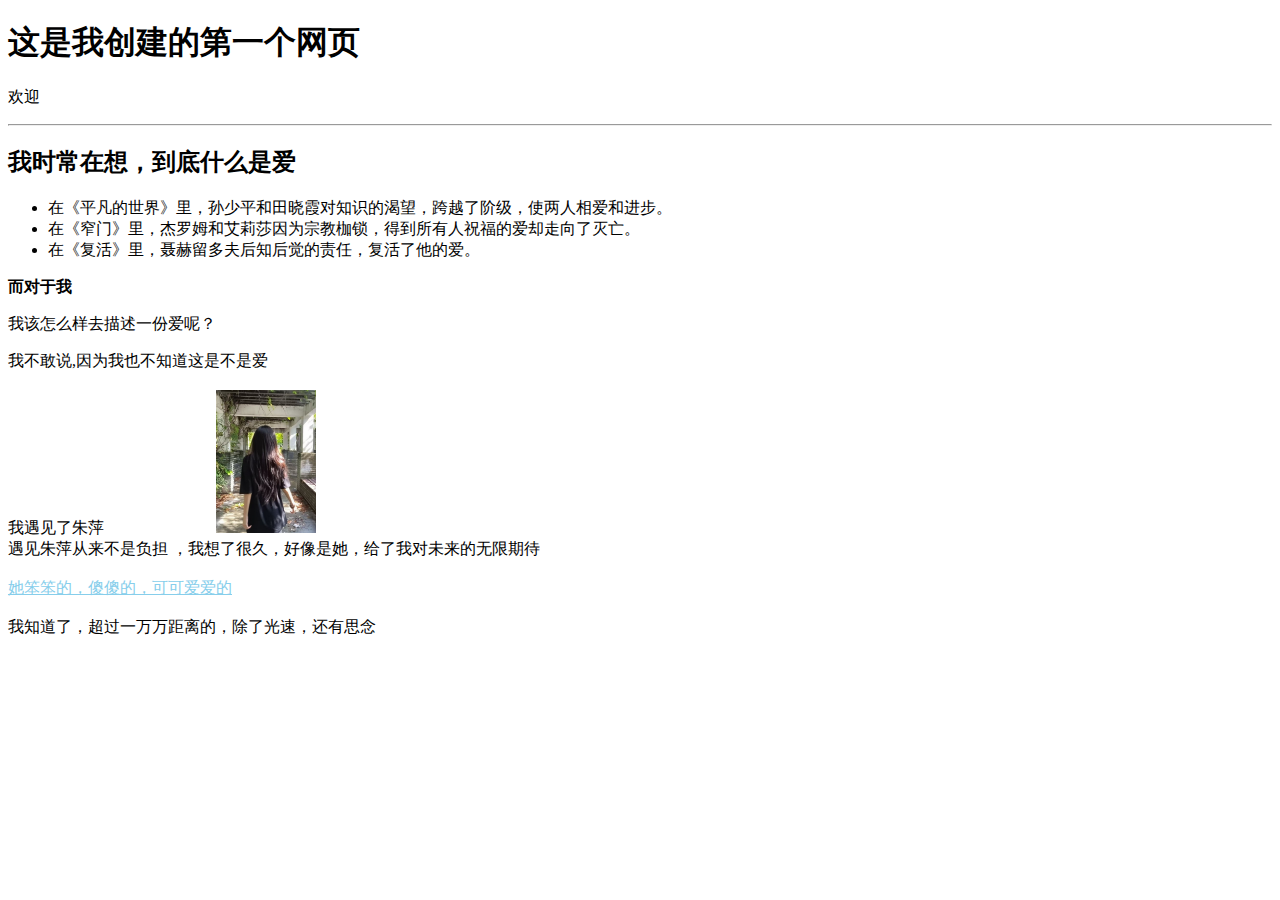
<file: main1.html>
<!DOCTYPE html>
<html lang="en">
<head>
    <meta charset="UTF-8">
    <meta name="viewport" content="width=device-width, initial-scale=1.0">
    <title>爱你朱萍</title>
   
</head>
<body>
    <h1>这是我创建的第一个网页</h1>
    <p>欢迎</p>
    <hr>
    <h2>我时常在想，到底什么是爱</h2>
    <ul>
        <li>在《平凡的世界》里，孙少平和田晓霞对知识的渴望，跨越了阶级，使两人相爱和进步。</li>
        <li>在《窄门》里，杰罗姆和艾莉莎因为宗教枷锁，得到所有人祝福的爱却走向了灭亡。</li>
        <li>在《复活》里，聂赫留多夫后知后觉的责任，复活了他的爱。</li>
        
    </ul>
    <strong> 而对于我</strong>
    <p>我该怎么样去描述一份爱呢？</p>
    <div>我不敢说,因为我也不知道这是不是爱</div>
        <br>
        <span>我遇见了朱萍</span>&nbsp;&nbsp;&nbsp;&nbsp;&nbsp;&nbsp;&nbsp;&nbsp;&nbsp;&nbsp;
        &nbsp;&nbsp;&nbsp;&nbsp;&nbsp;&nbsp;&nbsp;&nbsp;&nbsp;&nbsp;&nbsp;&nbsp;&nbsp;&nbsp;&nbsp;&nbsp;&nbsp;<span><img src="./zhuping1.jpg" alt="图片加载失败" title="朱萍大傻瓜" width="100"></span>
        <br>
        <div>遇见朱萍从来不是负担 ，我想了很久，好像是她，给了我对未来的无限期待</div>
        <br>
        <div><a href="https://pengjinyixndx.github.io/index.html" style=" color: #87CEEB;">她笨笨的，傻傻的，可可爱爱的</a></div>
        <br>
        <div>我知道了，超过一万万距离的，除了光速，还有思念</div>
    
    
   

</body>

</html>
</file>
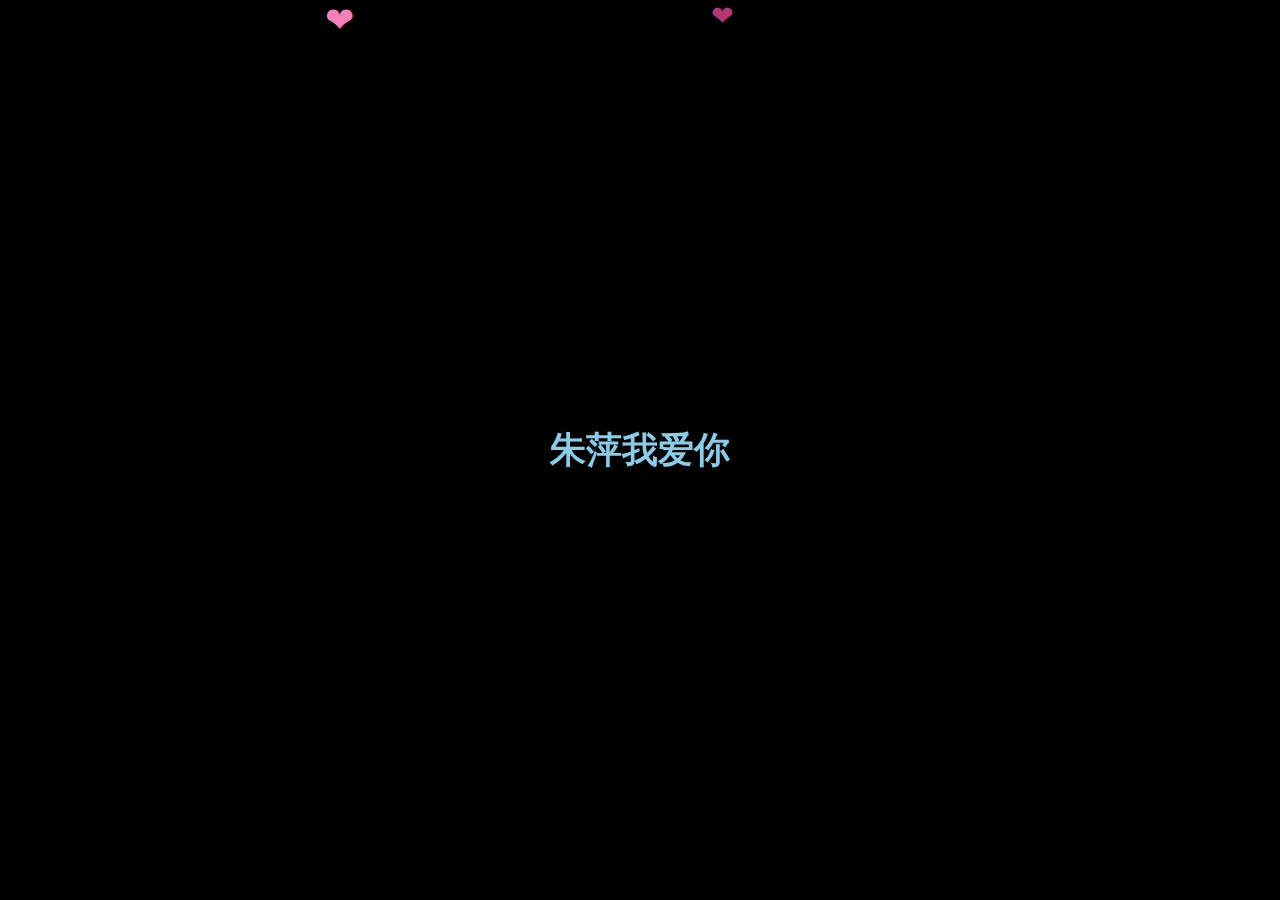
<file: trial.html>
<!DOCTYPE html>
<html lang="en">
<head>
    <meta charset="UTF-8">
    <meta name="viewport" content="width=device-width, initial-scale=1.0">
    <title>爱你朱萍</title>
  <style>
    /* 网页背景（可替换成你想要的样式） */
    body {
      margin: 0;
      padding: 0;
      height: 100vh;
      background-color: #000; /* 黑色背景更显爱心 */
      overflow: hidden; /* 隐藏超出屏幕的爱心，避免滚动条 */
    }

    /* 爱心样式：用伪元素绘制爱心，无需图片 */
    .heart {
      position: absolute;
      color: #ff4c9f; /* 爱心颜色（粉色） */
      font-size: 20px;
      opacity: 0.8; /* 透明度 */
      animation: fall linear forwards; /* 下落动画 */
      pointer-events: none; /* 避免爱心遮挡网页其他元素 */
    }

    /* 下落动画：从顶部到屏幕外底部，随机速度和路径 */
    @keyframes fall {
      0% {
        transform: translateY(-50px) rotate(0deg); /* 起始位置（顶部外）+ 初始旋转 */
        opacity: 0.8;
      }
      100% {
        transform: translateY(100vh) rotate(720deg); /* 结束位置（底部外）+ 旋转 */
        opacity: 0; /* 落地后消失 */
      }
    }
    /* 中间超链接样式 */
.center-link {
  position: fixed;
  top: 50%;
  left: 50%;
  transform: translate(-50%, -50%);
  font-size: 36px;
  color: #87CEEB; /* 浅蓝色 */
  text-decoration: none;
  font-weight: bold;
  z-index: 9999;
}

/* 鼠标悬浮效果 */
.center-link:hover {
  color: #4169E1; /* 加深蓝色 */
  text-shadow: 0 0 10px #87CEEB;
}
  </style>
</head>
<body>
  <script>
    // 生成单个爱心的函数
    function createHeart() {
      const heart = document.createElement('div');
      heart.className = 'heart';
      // 爱心符号（直接用 Unicode 字符，无需图片）
      heart.innerText = '❤';

      // 1. 随机水平位置（左右分布）
      const left = Math.random() * 100; // 0-100% 屏幕宽度
      heart.style.left = `${left}%`;

      // 2. 随机大小（12px-36px）
      const size = 12 + Math.random() * 24;
      heart.style.fontSize = `${size}px`;

      // 3. 随机下落速度（3s-8s，时间越短速度越快）
      const duration = 3 + Math.random() * 5;
      heart.style.animationDuration = `${duration}s`;

      // 4. 随机透明度（0.5-1）
      heart.style.opacity = 0.5 + Math.random() * 0.5;

      // 5. 随机颜色（粉色系渐变）
      const colors = ['#ff4c9f', '#ff66b2', '#ff85c0', '#ff99cc', '#ffb3d9'];
      heart.style.color = colors[Math.floor(Math.random() * colors.length)];

      // 添加到页面
      document.body.appendChild(heart);

      // 爱心落地后删除元素（避免占用内存）
      setTimeout(() => {
        heart.remove();
      }, duration * 1000);
    }

    // 每隔 300ms 生成一个爱心（可调整频率，数字越小爱心越多）
    setInterval(createHeart, 300);
  </script>
     <!-- href 替换为你要跳转的网址 -->
<a href="./main.html" class="center-link">朱萍我爱你</a>
</body>
</html>
</file>
